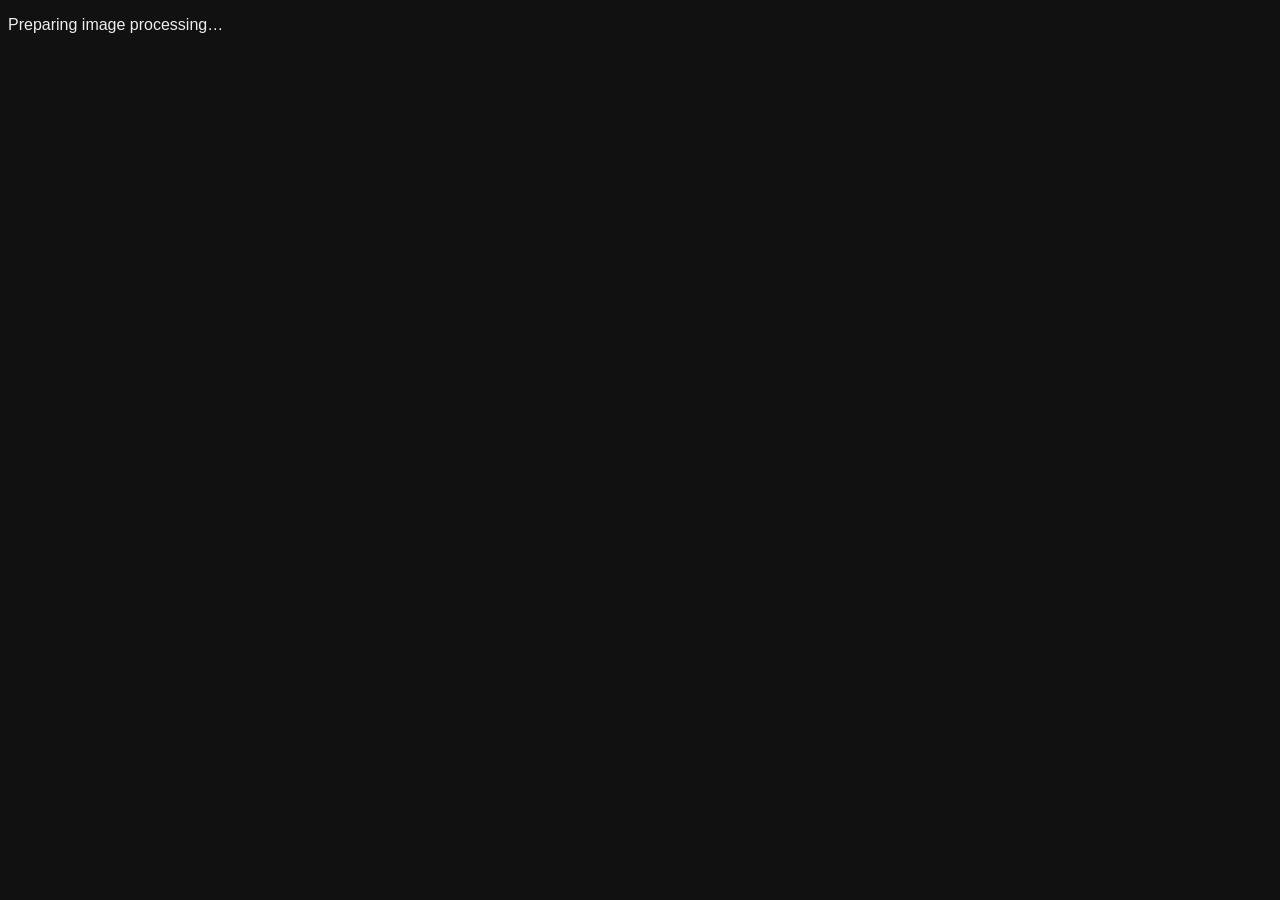
<file: assets/perfumes/remove-background.html>
<!doctype html>
<html lang="en">
  <head>
    <meta charset="utf-8" />
    <meta name="viewport" content="width=device-width, initial-scale=1" />
    <title>Image processing</title>
    <style>
      body { font: 16px sans-serif; background: #111; color: #eee; }
      img { max-width: 20rem; max-height: 30rem; }
      #results { display: flex; gap: 1rem; flex-wrap: wrap; }
    </style>
  </head>
  <body>
    <p id="status">Preparing image processing…</p>
    <div id="results"></div>
    <script type="module">
      import { removeBackground } from "https://esm.sh/@imgly/background-removal@1.4.5?bundle";

      const status = document.getElementById("status");
      const result = document.getElementById("results");
      const images = [["midnight-oud", "midnight-oud-source-new.png"]];

      for (const [name, file] of images) {
        status.textContent = `Processing ${name}…`;
        const source = await fetch(`./${file}`).then((response) => response.blob());
        const blob = await removeBackground(source, {
          model: "medium",
          output: { format: "image/png", quality: 1 },
        });
        const url = URL.createObjectURL(blob);
        const image = new Image();
        image.src = url;
        image.alt = name;
        result.append(image);
        const download = document.createElement("a");
        download.href = url;
        download.download = `${name}-cutout.png`;
        download.textContent = `Download ${name}`;
        result.append(download);
      }

      status.textContent = "All bottles processed.";
    </script>
  </body>
</html>
</file>
